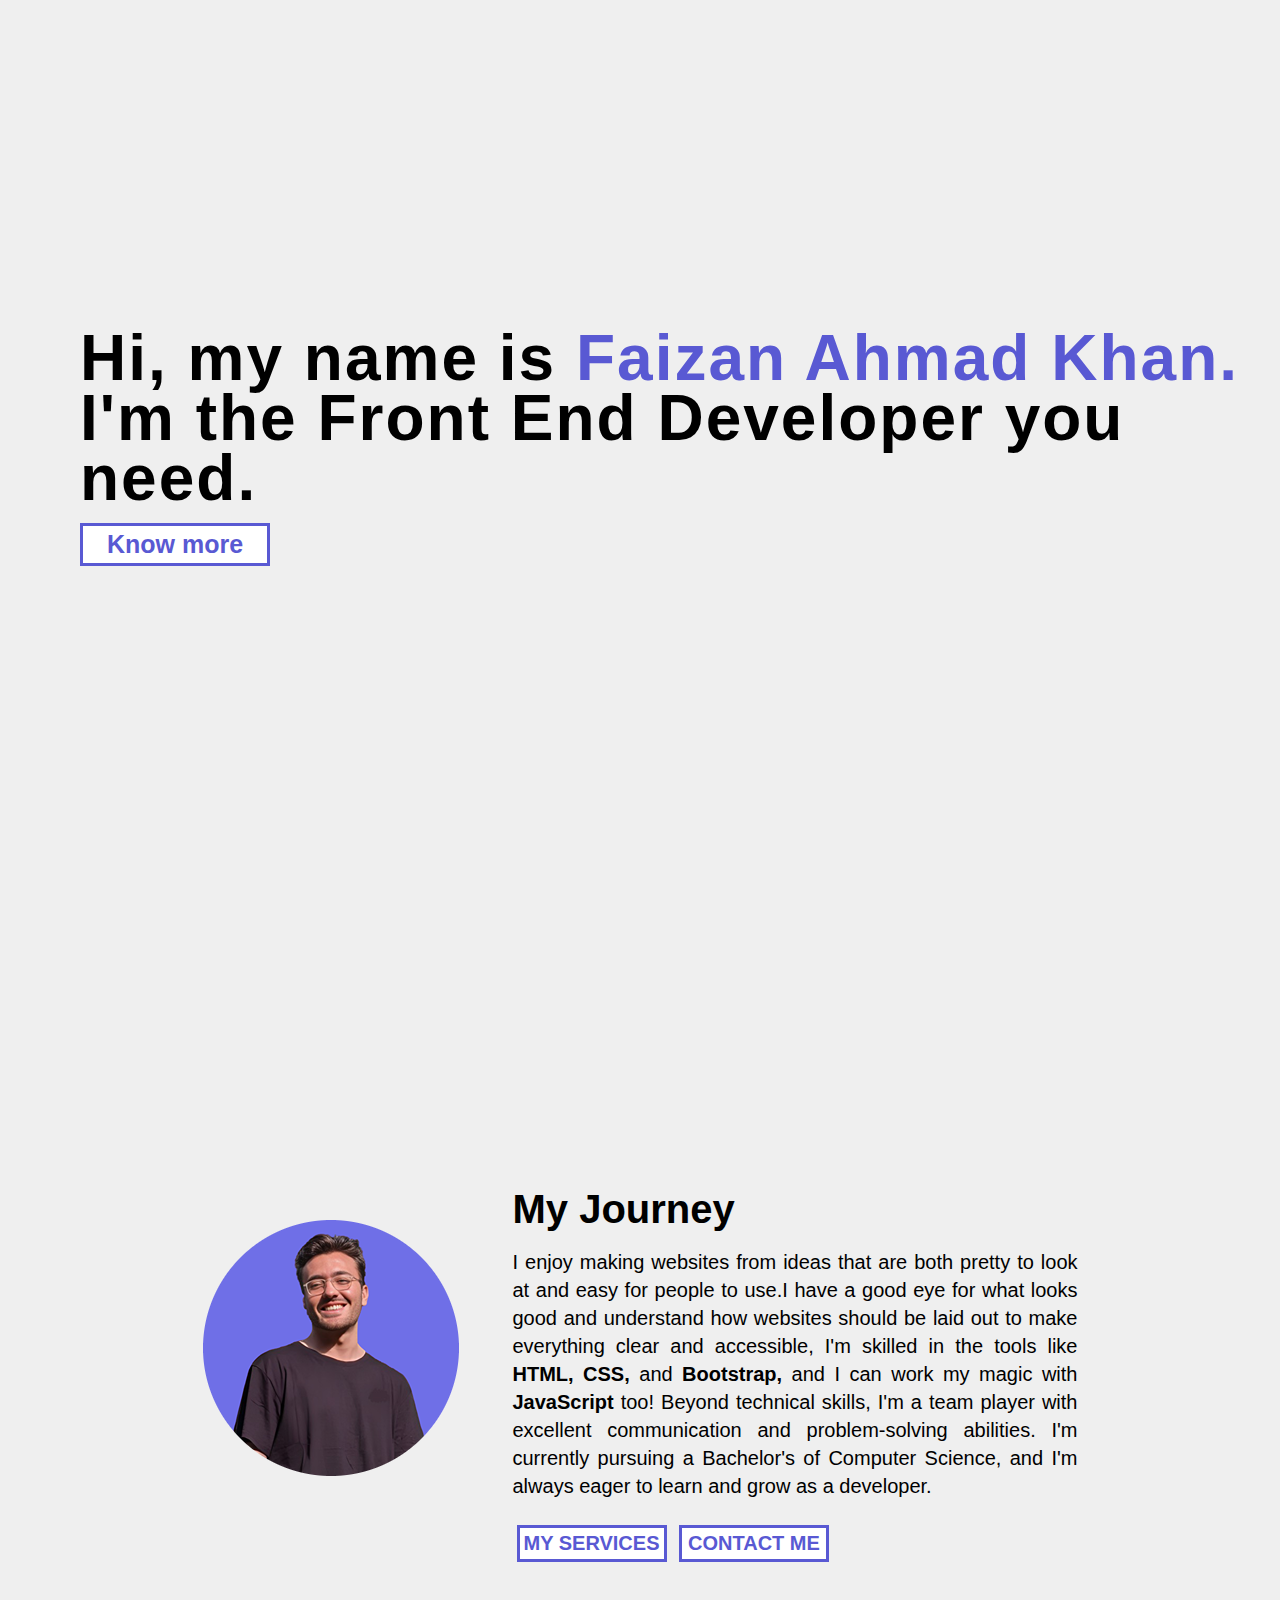
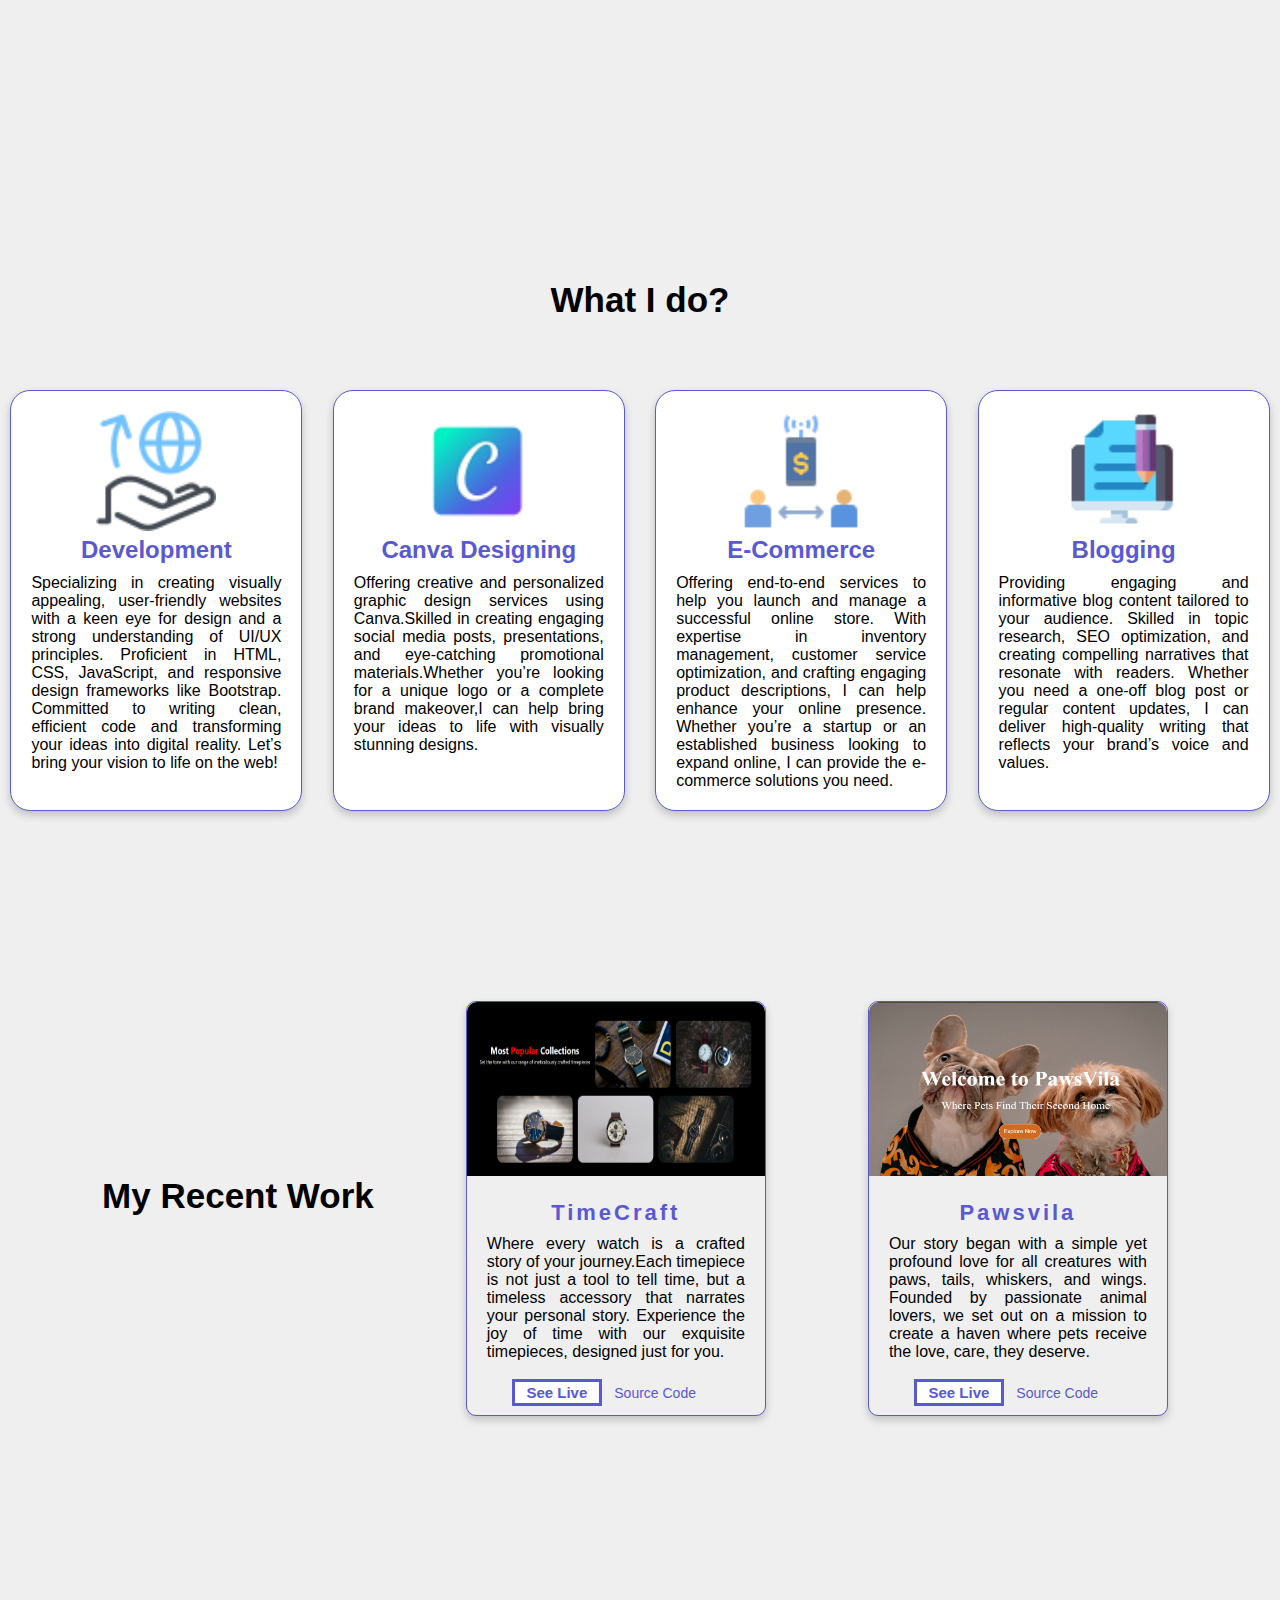
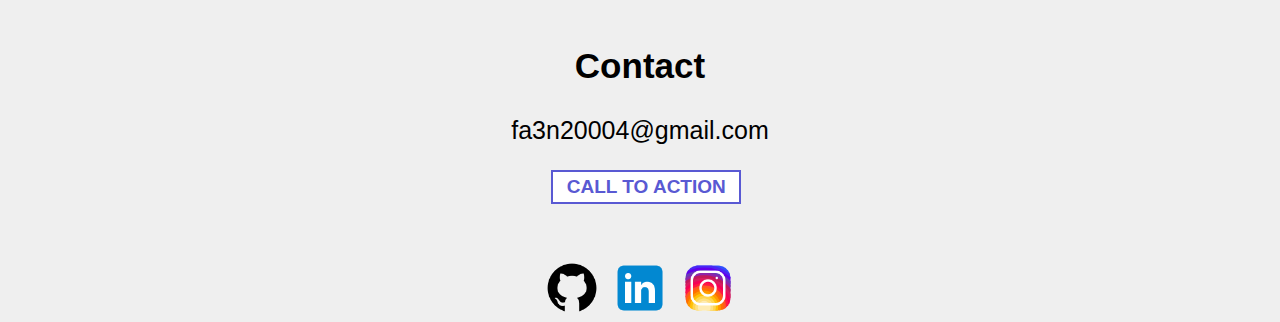
<file: my-portfolio/index.html>
<!DOCTYPE html>
<html lang="en">

<head>
    <meta charset="UTF-8">
    <meta name="viewport" content="width=device-width, initial-scale=1.0">
    <title>Faizan | Developer</title>
    <link rel="stylesheet" href="style.css">
    <link rel="shortcut icon" href="assets/icons/my-img1.ico" type="image/x-icon">

</head>

<body>

    <section class="start-container">
        <h1 id="main-heading"> Hi, my name is <span style="color: rgb(89, 89, 211);"> Faizan Ahmad Khan. </span> <br>
            I'm the Front End Developer you need.</h1>
        <a href="#hero"> <button class="firstBtn"> Know more </button></a>
    </section>

    <section class="hero-container" id="hero">
        <div class="left-side">
            <img src="assets/icons/my-img1.ico" alt="admin-img" id="img">
        </div>

        <div class="right-side">
            <h1 id="right-side-heading">My Journey</h1>
            <p id="right-side-para"> I enjoy making websites from ideas that are both pretty to look at and easy for
                people to use.I have a good eye for what looks good and understand how websites should be
                laid out to make everything clear and accessible, I'm skilled in the tools like <b>HTML, CSS,</b>
                and <b>Bootstrap,</b> and I can work my magic with <b>JavaScript</b> too!
                Beyond technical skills, I'm a team player with excellent communication and problem-solving abilities.
                I'm currently pursuing a Bachelor's of Computer Science, and I'm always eager
                to learn and grow as a developer.</p>
            <a href="#services-head"> <button class="SecondBtn">MY SERVICES</button></a>
            <a href="mailto:fa3n20004@gmail.com"> <button class="SecondBtn">CONTACT ME</button></a>
        </div>
    </section>

    <section class="services-container">
        <div class="service-top">
            <h1 id="services-head">What I do?</h1>
        </div>
        <div class="services">
            <article class="service">
                <img src="assets/icons/icons8-development-64 2.png" alt="Front End Development" class="card-img">
                <h2 class="card-heading">Development</h2>
                <p class="card-para">Specializing in creating visually appealing, user-friendly websites with a keen eye
                    for design and a strong
                    understanding of UI/UX principles. Proficient in HTML, CSS, JavaScript, and responsive design
                    frameworks like Bootstrap.
                    Committed to writing clean, efficient code and transforming your ideas into digital reality. Let’s
                    bring your vision to
                    life on the web!</p>
            </article>
            <article class="service">
                <img src="assets/icons/icons8-canva-app-64.png" alt="Canva Designing" class="card-img">
                <h2 class="card-heading">Canva Designing </h2>
                <p class="card-para">Offering creative and personalized graphic design services using Canva.Skilled in
                    creating engaging social media posts, presentations, and
                    eye-catching promotional materials.Whether you’re looking for a unique logo or a complete brand
                    makeover,I can help bring your ideas to life with visually stunning designs.</p>
            </article>
            <article class="service">
                <img src="assets/icons/icons8-e-commerce-64.png" alt="E-Commerce" class="card-img">
                <h2 class="card-heading">E-Commerce</h2>
                <p class="card-para">Offering end-to-end services to help you launch and manage a successful online
                    store. With expertise in inventory management, customer service optimization, and crafting engaging
                    product descriptions, I can help enhance your online presence. Whether you’re a
                    startup or an established business looking to expand
                    online, I can provide
                    the e-commerce solutions you need.</p>
            </article>
            <article class="service">
                <img src="assets/icons/icons8-blogging-64.png" alt="E-Commerce" class="card-img">
                <h2 class="card-heading">Blogging</h2>
                <p class="card-para">Providing engaging and informative blog content tailored to your audience. Skilled
                    in topic research, SEO optimization,
                    and creating compelling narratives that resonate with readers. Whether you need a one-off blog post
                    or regular content
                    updates, I can deliver high-quality writing that reflects your brand’s voice and values.</p>
            </article>
        </div>
    </section>

    <section class="projects">
        <div class="main-heading-project">
            <h1>My Recent Work</h1>
        </div>
        <div class="my-work">
            <img src="assets/images/pp1.png" alt="project-img">
            <h2>TimeCraft</h2>
            <p>Where every watch is a crafted story of your journey.Each timepiece is not just a tool to tell time, but
                a timeless accessory that
                narrates your personal story. Experience
                the joy of time with our exquisite timepieces, designed just for
                you.</p>
            <a href="https://faizan-ahmad-khan.github.io/TimeCraft/" target="_blank"><button>See Live</button></a>
            <a href="https://github.com/Faizan-Ahmad-Khan/TimeCraft" target="_blank"
                style="color: rgb(89, 89, 211); font-size: 14px; margin-left: 8px;">Source Code</a>
        </div>
        <div class="my-work">
            <img src="assets/images/pp2.png" alt="project-img">
            <h2>Pawsvila</h2>
            <p> Our story began with a
                simple yet profound love for all creatures with paws, tails, whiskers, and wings. Founded by passionate
                animal lovers, we set out on a mission to create a haven where pets receive the love, care, they
                deserve.</p>
            <a href="https://faizan-ahmad-khan.github.io/Pets-Web-Project/" target="_blank"><button>See
                    Live</button></a>
            <a href="https://github.com/Faizan-Ahmad-Khan/Pets-Web-Project" target="_blank"
                style="color: rgb(89, 89, 211); font-size: 14px; margin-left: 8px;">Source Code</a>
        </div>
    </section>

    <section class="contact">
        <div class="contact-container">
            <h1>Contact</h1>
            <p>fa3n20004@gmail.com</p>
            <a href="mailto:fa3n20004@gmail.com"> <button>CALL TO ACTION</button></a>
        </div>
    </section>

    <section class="footer-section">
        <div class="footer">
            <a href="https://github.com/Faizan-Ahmad-Khan" target="_blank"><img src="assets/icons/icons8-github-100.png"
                    alt="github" width="60px"></a>
            <a href="https://www.linkedin.com/in/faizan-ahmad-khan5/" target="_blank"><img
                    src="assets/icons/icons8-linkedin-100.png" alt="" width="60px"></a>
            <a href="https://www.instagram.com/_fa3n__/" target="_blank"><img
                    src="assets/icons/icons8-instagram-100.png" alt="instagram" width="60px"></a>
        </div>
    </section>
</body>

</html>
</file>
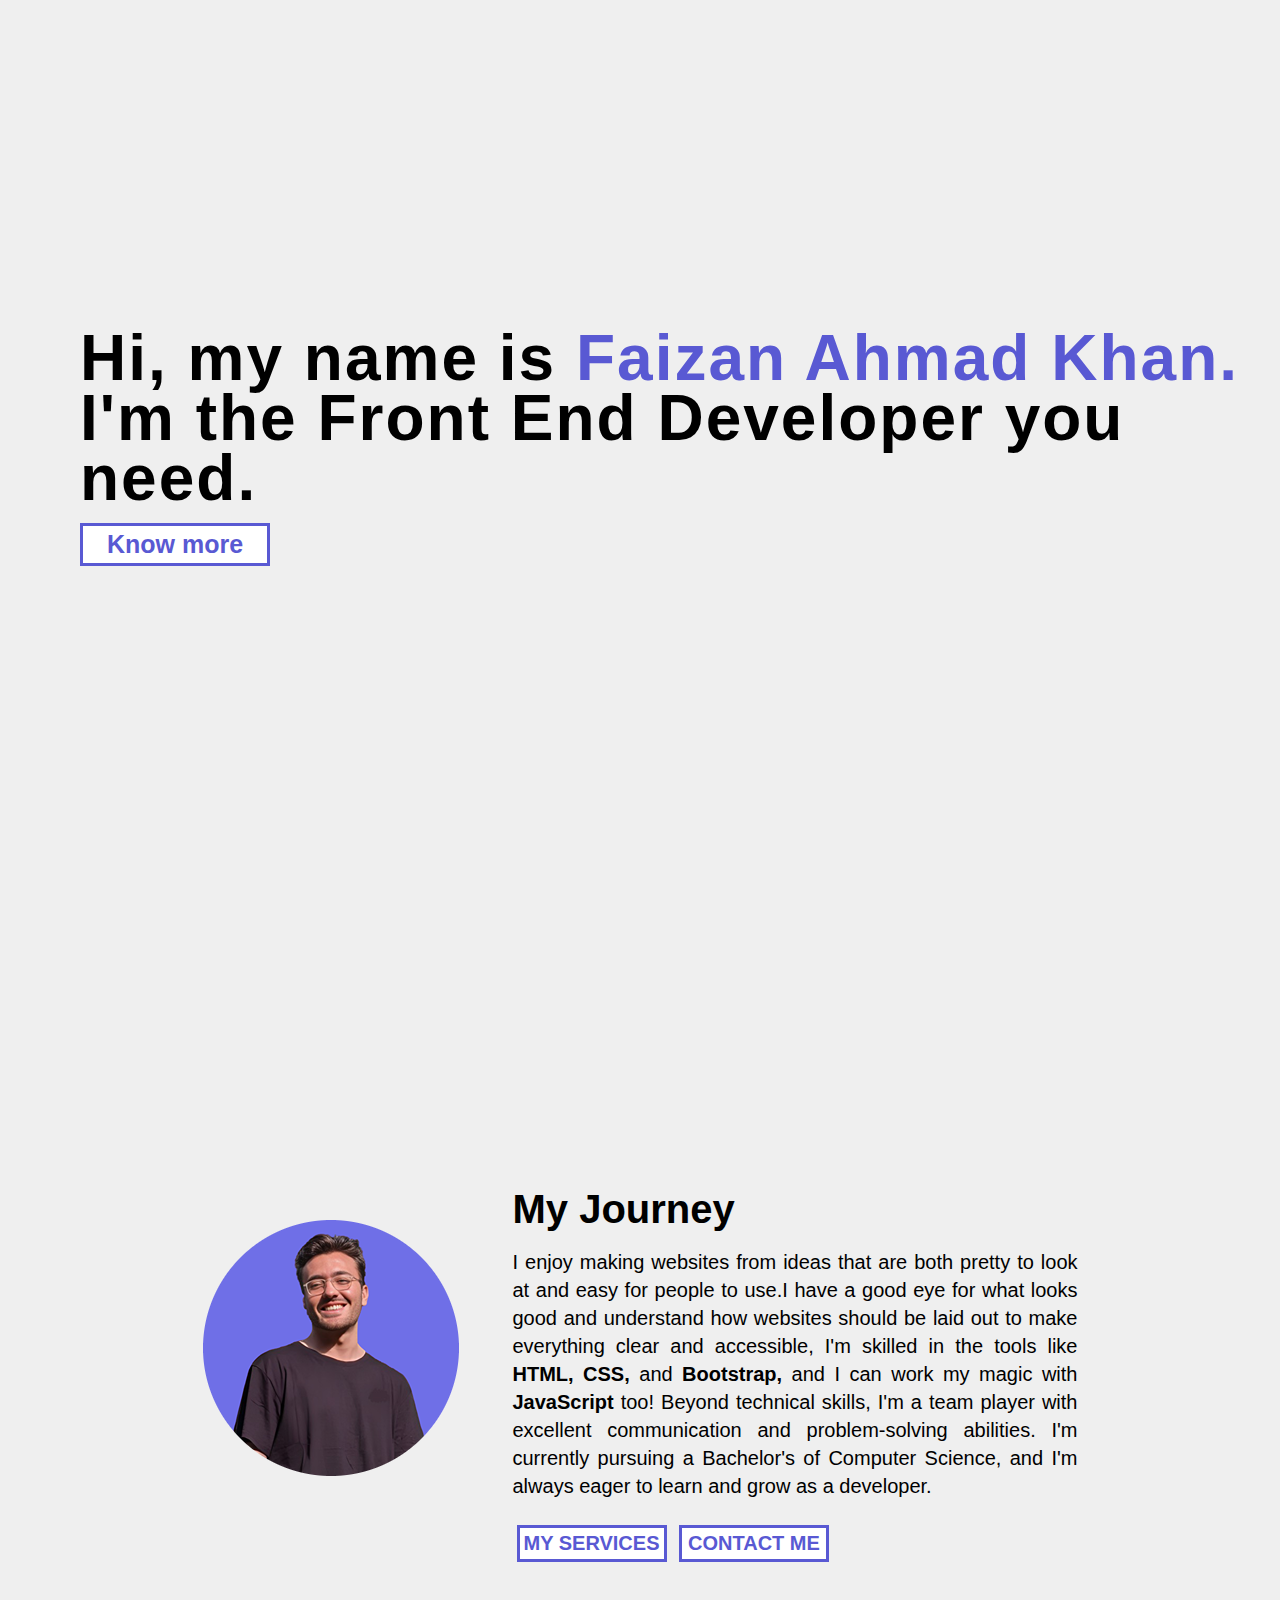
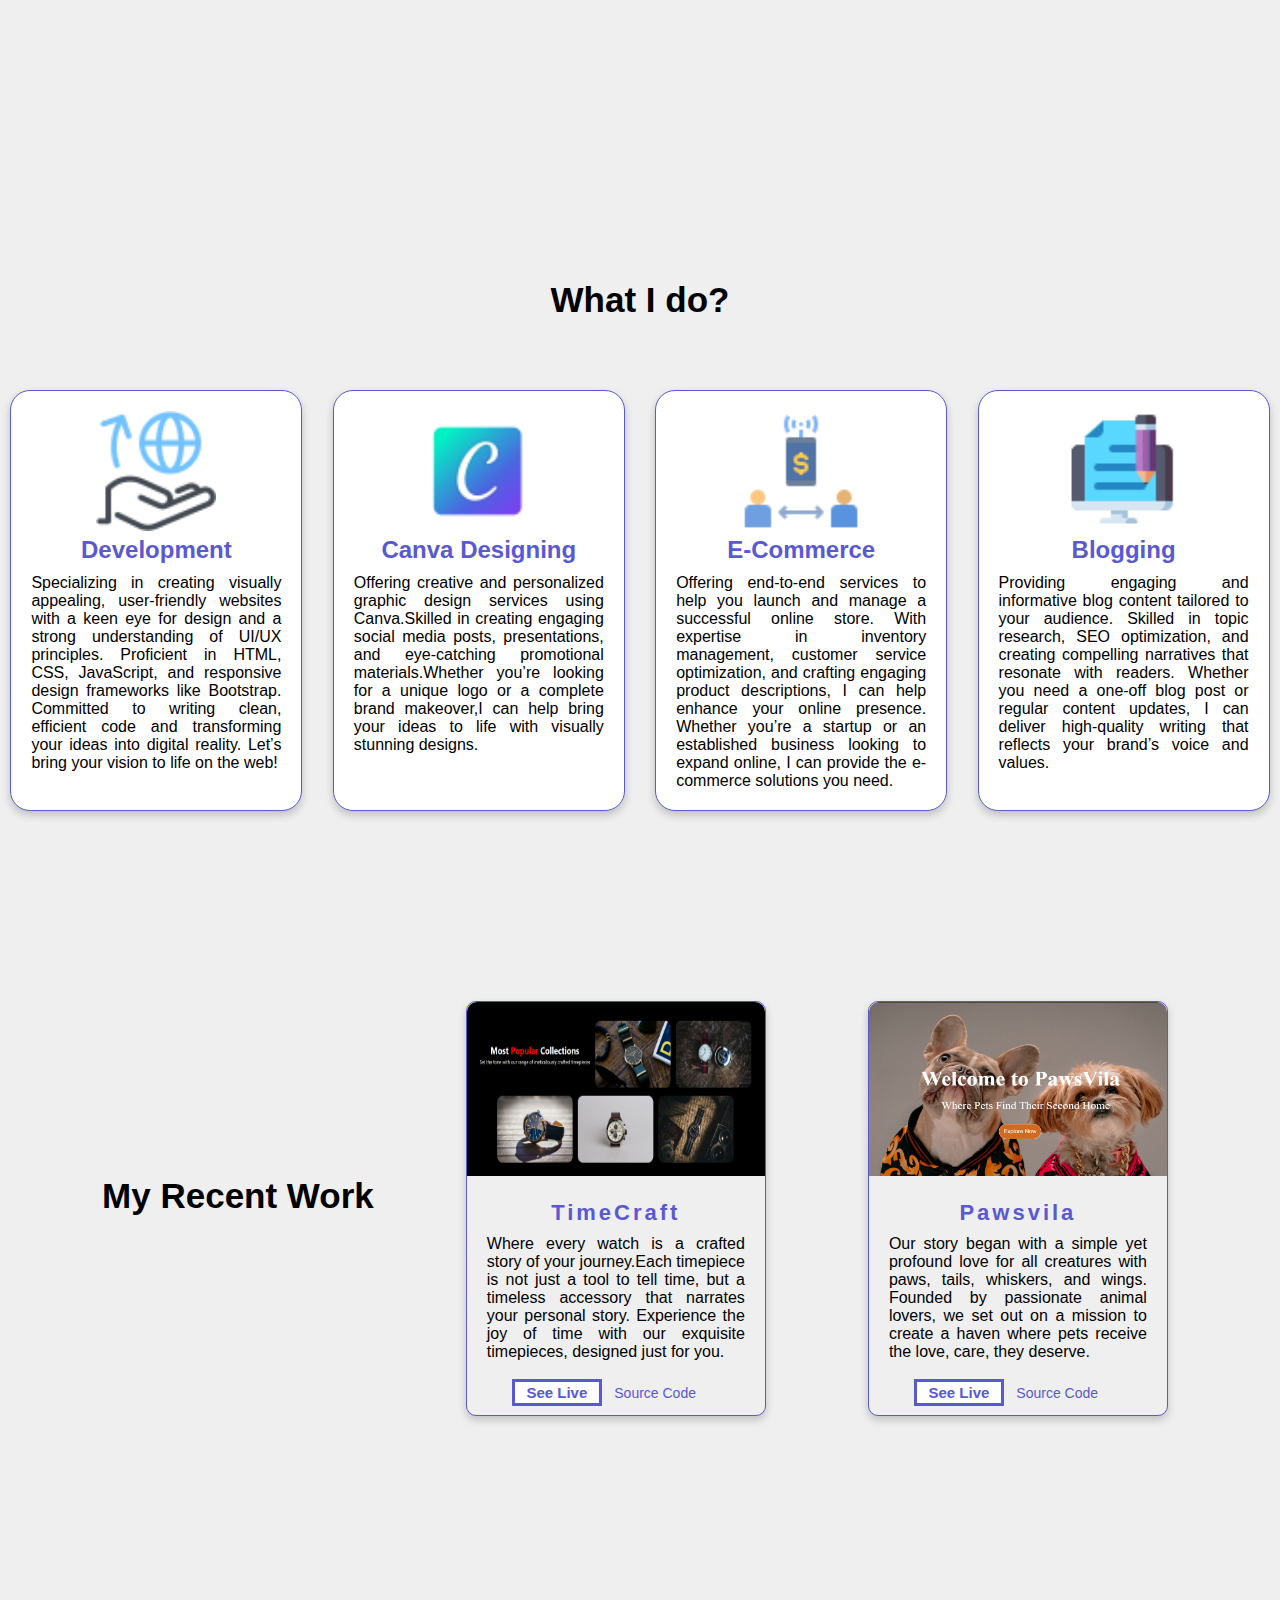
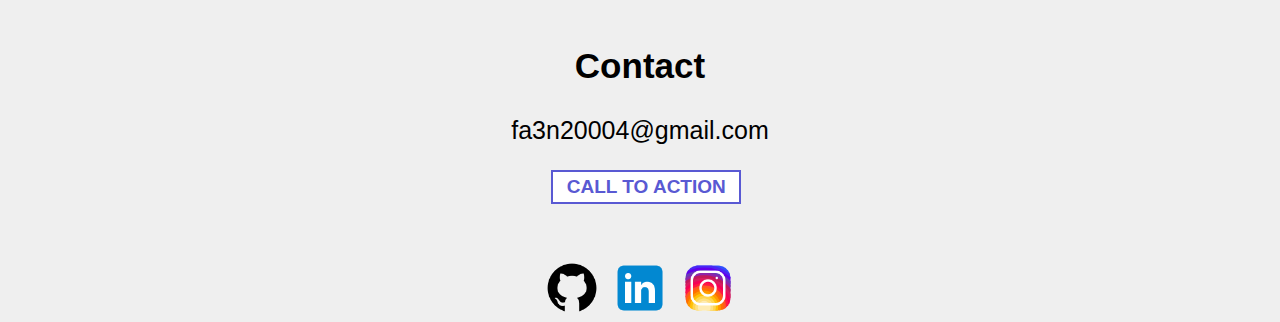
<file: task-1/index.html>
<!DOCTYPE html>
<html lang="en">

<head>
    <meta charset="UTF-8">
    <meta name="viewport" content="width=device-width, initial-scale=1.0">
    <title>Faizan | Developer</title>
    <link rel="stylesheet" href="style.css">
    <link rel="shortcut icon" href="assets/icons/my-img1.ico" type="image/x-icon">

</head>

<body>

    <section class="start-container">
        <h1 id="main-heading"> Hi, my name is <b> <span style="color: rgb(89, 89, 211);"> Faizan
                    Ahmad Khan.
                </span></b> <br>
            I'm the Front End Developer you need.</h1>
        <a href="#hero"> <button class="firstBtn"> Know more </button></a>
    </section>

    <section class="hero-container" id="hero">
        <div class="left-side">
            <img src="assets/icons/my-img1.ico" alt="admin-img" id="img">
        </div>

        <div class="right-side">
            <h1 id="right-side-heading">My Journey</h1>
            <p id="right-side-para"> I enjoy making websites from ideas that are both pretty to look at and easy for
                people to use.I have a good eye for what looks good and understand how websites should be
                laid out to make everything clear and accessible, I'm skilled in the tools like <b>HTML, CSS,</b>
                and <b>Bootstrap,</b> and I can work my magic with <b>JavaScript</b> too!
                Beyond technical skills, I'm a team player with excellent communication and problem-solving abilities.
                I'm currently pursuing a Bachelor's of Computer Science, and I'm always eager
                to learn and grow as a developer.</p>
            <a href="#services-head"> <button class="SecondBtn">MY SERVICES</button></a>
            <a href="mailto:fa3n20004@gmail.com"> <button class="SecondBtn">CONTACT ME</button></a>
        </div>
    </section>

    <section class="services-container">
        <div class="service-top">
            <h1 id="services-head">What I do?</h1>
        </div>
        <div class="services">
            <article class="service">
                <img src="assets/icons/icons8-development-64 2.png" alt="Front End Development" class="card-img">
                <h2 class="card-heading">Development</h2>
                <p class="card-para">Specializing in creating visually appealing, user-friendly websites with a keen eye
                    for design and a strong
                    understanding of UI/UX principles. Proficient in HTML, CSS, JavaScript, and responsive design
                    frameworks like Bootstrap.
                    Committed to writing clean, efficient code and transforming your ideas into digital reality. Let’s
                    bring your vision to
                    life on the web!</p>
            </article>
            <article class="service">
                <img src="assets/icons/icons8-canva-app-64.png" alt="Canva Designing" class="card-img">
                <h2 class="card-heading">Canva Designing </h2>
                <p class="card-para">Offering creative and personalized graphic design services using Canva.Skilled in
                    creating engaging social media posts, presentations, and
                    eye-catching promotional materials.Whether you’re looking for a unique logo or a complete brand
                    makeover,I can help bring your ideas to life with visually stunning designs.</p>
            </article>
            <article class="service">
                <img src="assets/icons/icons8-e-commerce-64.png" alt="E-Commerce" class="card-img">
                <h2 class="card-heading">E-Commerce</h2>
                <p class="card-para">Offering end-to-end services to help you launch and manage a successful online
                    store. With expertise in inventory management, customer service optimization, and crafting engaging
                    product descriptions, I can help enhance your online presence. Whether you’re a
                    startup or an established business looking to expand
                    online, I can provide
                    the e-commerce solutions you need.</p>
            </article>
            <article class="service">
                <img src="assets/icons/icons8-blogging-64.png" alt="E-Commerce" class="card-img">
                <h2 class="card-heading">Blogging</h2>
                <p class="card-para">Providing engaging and informative blog content tailored to your audience. Skilled
                    in topic research, SEO optimization,
                    and creating compelling narratives that resonate with readers. Whether you need a one-off blog post
                    or regular content
                    updates, I can deliver high-quality writing that reflects your brand’s voice and values.</p>
            </article>
        </div>
    </section>

    <section class="projects">
        <div class="main-heading-project">
            <h1>My Recent Work</h1>
        </div>
        <div class="my-work">
            <img src="assets/images/pp1.png" alt="project-img">
            <h2>TimeCraft</h2>
            <p>Where every watch is a crafted story of your journey.Each timepiece is not just a tool to tell time, but
                a timeless accessory that
                narrates your personal story. Experience
                the joy of time with our exquisite timepieces, designed just for
                you.</p>
            <a href="https://faizan-ahmad-khan.github.io/TimeCraft/" target="_blank"><button>See Live</button></a>
            <a href="https://github.com/Faizan-Ahmad-Khan/TimeCraft" target="_blank"
                style="color: rgb(89, 89, 211); font-size: 14px; margin-left: 8px;">Source Code</a>
        </div>
        <div class="my-work">
            <img src="assets/images/pp2.png" alt="project-img">
            <h2>Pawsvila</h2>
            <p> Our story began with a
                simple yet profound love for all creatures with paws, tails, whiskers, and wings. Founded by passionate
                animal lovers, we set out on a mission to create a haven where pets receive the love, care, they
                deserve.</p>
            <a href="https://faizan-ahmad-khan.github.io/Pets-Web-Project/" target="_blank"><button>See
                    Live</button></a>
            <a href="https://github.com/Faizan-Ahmad-Khan/Pets-Web-Project" target="_blank"
                style="color: rgb(89, 89, 211); font-size: 14px; margin-left: 8px;">Source Code</a>
        </div>
    </section>

    <section class="contact">
        <div class="contact-container">
            <h1>Contact</h1>
            <p>fa3n20004@gmail.com</p>
            <a href="mailto:fa3n20004@gmail.com"><button>CALL TO ACTION</button></a>
        </div>
    </section>

    <section class="footer-section">
        <div class="footer">
            <a href="https://github.com/Faizan-Ahmad-Khan" target="_blank"><img src="assets/icons/icons8-github-100.png"
                    alt="github" width="60px"></a>
            <a href="https://www.linkedin.com/in/faizan-ahmad-khan5/" target="_blank"><img
                    src="assets/icons/icons8-linkedin-100.png" alt="" width="60px"></a>
            <a href="https://www.instagram.com/_fa3n__/" target="_blank"><img
                    src="assets/icons/icons8-instagram-100.png" alt="instagram" width="60px"></a>
        </div>
    </section>
</body>

</html>
</file>
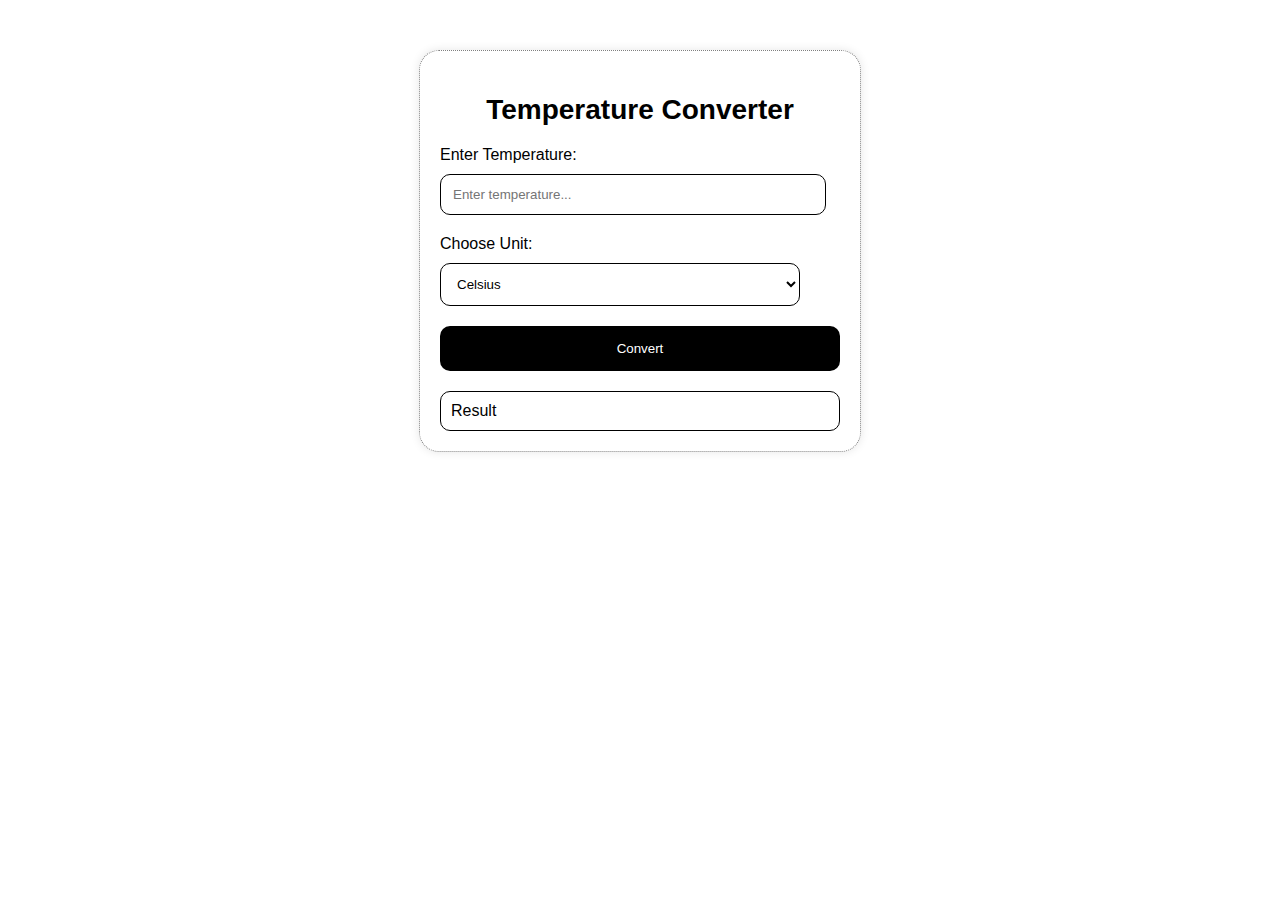
<file: task-3/index.html>
<!DOCTYPE html>
<html lang="en">

<head>
    <meta charset="UTF-8">
    <meta name="viewport" content="width=device-width, initial-scale=1.0">
    <title>Temperature Converter</title>
    <link rel="stylesheet" href="style.css">

</head>

<body>
    <div class="container">
        <h2>Temperature Converter</h2>
        <label for="temperature">Enter Temperature:</label>
        <input type="text" id="temperature" placeholder="Enter temperature...">
        <label for="unit">Choose Unit:</label>
        <select id="unit">
            <option value="celsius">Celsius</option>
            <option value="fahrenheit">Fahrenheit</option>
            <option value="kelvin">Kelvin</option>
        </select>
        <button onclick="convertTemperature()">Convert</button>
        <div id="result">Result</div>
    </div>

    <script src="script.js"></script>
</body>

</html>
</file>
<file: my-portfolio/style.css>
* {
  margin: 0;
  padding: 0;
  box-sizing: border-box;
  font-family: Arial;
  background-color: rgb(239, 239, 239);
}

a {
  text-decoration: none;
  color: black;
}

li {
  list-style-type: none;
}

.start-container {
  font-weight: 600;
  font-size: 32px;
  height: 100vh;
  display: flex;
  flex-direction: column;
  justify-content: center;
  padding-left: 80px;
  line-height: 60px;
  letter-spacing: 2px;
  animation: 1.5s ease-out 0s 1 slideInFromLeft;
}

@keyframes slideInFromLeft {
  0% {
    transform: translatey(-80%);
  }
  100% {
    transform: translatey(0);
  }
}

.firstBtn {
  font-size: 25px;
  border: 3px solid rgb(89, 89, 211);
  background-color: white;
  color: rgb(89, 89, 211);
  font-weight: 600;
  padding: 4px;
  width: 190px;
  margin-top: 15px;
  animation: 1.5s ease-out 0s 1 slideInBtn;
}

@keyframes slideInBtn {
  0% {
    transform: translateX(-80%);
  }
  100% {
    transform: translateX(0);
  }
}

.firstBtn:hover {
  cursor: pointer;
  background-color: rgb(89, 89, 211);
  transition: 1s ease-out;
  color: white;
}

@media only screen and (max-width: 420px) {
  section.start-container {
    padding-top: 20px;
    display: flex;
    flex-direction: column;
    justify-content: left;
    letter-spacing: 1px;
    font-size: 18px;
  }

  .firstBtn {
    font-size: 20px;
    width: 150px;
  }
}

@media only screen and (max-width: 767px) {
  section.start-container {
    text-align: center;
    padding-top: 150px;
    display: flex;
    flex-direction: column;
    justify-content: left;
    font-size: 22px;
    letter-spacing: 1.5px;
  }

  .firstBtn {
    font-size: 22px;
    width: 160px;
  }
}

@media only screen and (max-width: 1024px) {
  section.start-container {
    padding-left: 20px;
    font-size: 24px;
    padding-left: 30px;
    font-weight: 700;
    letter-spacing: 2px;
  }

  .firstBtn {
    font-size: 24px;
    width: 170px;
  }
}

.hero-container {
  height: 100vh;
  display: flex;
  justify-content: center;
  align-items: center;
  gap: 50px;
}

.left-side {
  width: 260px;
}

.right-side {
  width: 565px;
  height: 450px;
  line-height: 28px;
  padding-top: 70px;
}

.SecondBtn {
  font-size: 20px;
  border: 3px solid rgb(89, 89, 211);
  background-color: white;
  color: rgb(89, 89, 211);
  font-weight: 600;
  padding: 4px;
  width: 150px;
  margin: 4px;
  margin-top: 25px;
}

.SecondBtn:hover {
  cursor: pointer;
  background-color: rgb(89, 89, 211);
  transition: 1s ease-out;
  color: white;
}

#right-side-heading {
  font-size: 40px;
  margin-bottom: 25px;
}

#right-side-para {
  font-size: 20px;
  text-align: justify;
}

.left-side img {
  object-fit: cover;
  transition: all 0.7s ease-out;
}

.left-side img:hover {
  scale: 1.1;
}

@media only screen and (max-width: 933px) {
  .hero-container {
    height: 140vh;
    gap: 30px;
  }

  .left-side {
    width: 200px;
  }

  .right-side {
    width: 550px;
    height: 480px;
  }

  #img {
    width: 200px;
  }

  #right-side-heading {
    font-size: 35px;
  }

  #right-side-para {
    font-size: 21px;
  }

  .SecondBtn {
    font-size: 18px;
    width: 140px;
  }
}

@media only screen and (max-width: 767px) {
  .hero-container {
    padding-bottom: 250px;
    gap: 20px;
    height: 240vh;
  }

  .left-side {
    width: 172px;
  }

  #img {
    width: 170px;
  }

  .right-side {
    width: 440px;
    height: 520px;
  }

  #right-side-heading {
    font-size: 35px;
  }

  #right-side-para {
    font-size: 19px;
  }

  .SecondBtn {
    font-size: 16px;
    width: 140px;
  }
}

@media only screen and (max-width: 624px) {
  .hero-container {
    padding-top: 500px;
    flex-direction: column;
    gap: 10px;
    text-align: center;
  }

  .left-side {
    width: 192px;
  }

  #img {
    width: 190px;
  }

  .right-side {
    padding-top: 20px;
    width: 420px;
    height: 400px;
  }

  #right-side-heading {
    font-size: 34px;
  }

  #right-side-para {
    font-size: 19px;
  }

  .SecondBtn {
    font-size: 18px;
    width: 140px;
  }
}

@media only screen and (max-width: 428px) {
  .hero-container {
    flex-direction: column;
    gap: 5px;
    height: 190vh;
  }

  .left-side {
    width: 192px;
  }

  .right-side {
    width: 330px;
    height: 650px;
    padding-top: 30px;
  }

  #right-side-heading {
    font-size: 30px;
  }

  #right-side-para {
    font-size: 18px;
  }

  .SecondBtn {
    font-size: 18px;
    width: 140px;
  }
}

.services-container {
  height: auto;
  padding-top: 80px;
  padding-bottom: 80px;
  text-align: center;
}
.services {
  display: flex;
  flex-wrap: wrap;
  justify-content: space-evenly;
  gap: 20px;
  margin-top: 30px;
  margin-bottom: 30px;
}

.service {
  border-radius: 20px;
  text-align: center;
  transition: transform 0.4s ease-in-out;
  box-shadow: 0 4px 8px 0 rgba(0, 0, 0, 0.2);
  background-color: #fff;
  padding: 20px;
  border: 1px solid rgb(89, 89, 211);
}

.service:hover {
  transform: scale(1.05);
}

.services-container h1 {
  margin-bottom: 70px;
  font-size: 35px;
}
.service img {
  width: 120px;
  display: block;
  margin: 0 auto;
}

.service p {
  width: 250px;
  text-align: justify;
}

.card-para,
.card-heading,
.card-img {
  background-color: white;
}

.card-heading {
  color: rgb(89, 89, 211);
  padding-bottom: 10px;
  padding-top: 5px;
}

.projects {
  height: auto;
  display: flex;
  justify-content: space-evenly;
  flex-wrap: wrap;
  padding: 20px;
  padding-top: 70px;
}

.main-heading-project h1 {
  text-align: center;
  padding-top: 185px;
  font-size: 35px;
}

.my-work {
  border: 1px solid rgb(89, 89, 211);
  border-radius: 10px;
  width: 300px;
  margin: 10px;
  box-shadow: 0 4px 8px 0 rgba(0, 0, 0, 0.2);
  transition: 0.3s;
}

.my-work:hover {
  box-shadow: 0 10px 26px 0 rgba(0, 0, 0, 0.2);
}

.my-work img {
  border-radius: 10px 10px 0 0;
  width: 100%;
  height: 42%;
  transition: transform 0.4s ease-in-out;
}

.my-work img:hover {
  transform: scale(1.02);
}

.my-work h2 {
  font-size: 22px;
  letter-spacing: 3px;
  color: rgb(89, 89, 211);
  text-align: center;
  margin-top: 20px;
}

.my-work p {
  padding: 0 20px;
  text-align: justify;
  margin-top: 9px;
}

.my-work button {
  margin-top: 18px;
  font-size: 15px;
  border: 3px solid rgb(89, 89, 211);
  background-color: white;
  color: rgb(89, 89, 211);
  font-weight: 600;
  padding: 2px;
  transition: 0.5s;
  margin-left: 45px;
  width: 90px;
}

.my-work button:hover {
  cursor: pointer;
  background-color: rgb(89, 89, 211);
  color: white;
}

.my-work a:hover {
  text-decoration: underline;
}

@media only screen and (max-width: 420px) {
  .my-work {
    margin-top: 50px;
    height: fit-content;
    padding-bottom: 10px;
  }
}

@media only screen and (max-width: 682px) {
  .my-work {
    margin-top: 50px;
    height: fit-content;
    padding-bottom: 10px;
  }
}

@media only screen and (max-width: 1040px) {
  .my-work {
    margin-top: 50px;
    height: fit-content;
    padding-bottom: 10px;
  }
}

.contact {
  height: auto;
  display: flex;
  flex-direction: column;
  justify-content: center;
  align-items: center;
  padding-top: 150px;
}

.contact h1 {
  text-align: center;
  font-size: 35px;
  padding-top: 50px;
}

.contact p {
  margin-top: 30px;
  font-size: 25px;
}

.contact button {
  font-size: 19px;
  border: 2px solid rgb(89, 89, 211);
  background-color: white;
  color: rgb(89, 89, 211);
  font-weight: 600;
  padding: 4px;
  width: 190px;
  margin: 4px;
  margin-top: 25px;
  margin-left: 40px;
}

.contact button:hover {
  cursor: pointer;
  background-color: rgb(89, 89, 211);
  transition: 1s ease-out;
  color: white;
}

.footer {
  display: flex;
  justify-content: center;
  align-items: center;
  gap: 8px;
  padding-top: 50px;
  transition: transform 0.3s ease;
}

.footer a:hover {
  transform: translateY(-5px);
}
</file>
<file: task-1/style.css>
* {
  margin: 0;
  padding: 0;
  box-sizing: border-box;
  font-family: Arial;
  background-color: rgb(239, 239, 239);
}

a {
  text-decoration: none;
  color: black;
}

li {
  list-style-type: none;
}

.start-container {
  font-weight: 600;
  font-size: 32px;
  height: 100vh;
  display: flex;
  flex-direction: column;
  justify-content: center;
  padding-left: 80px;
  line-height: 60px;
  letter-spacing: 2px;
  animation: 1.5s ease-out 0s 1 slideInFromLeft;
}

@keyframes slideInFromLeft {
  0% {
    transform: translatey(-80%);
  }
  100% {
    transform: translatey(0);
  }
}

.firstBtn {
  font-size: 25px;
  border: 3px solid rgb(89, 89, 211);
  background-color: white;
  color: rgb(89, 89, 211);
  font-weight: 600;
  padding: 4px;
  width: 190px;
  margin-top: 15px;
  animation: 1.5s ease-out 0s 1 slideInBtn;
}

@keyframes slideInBtn {
  0% {
    transform: translateX(-80%);
  }
  100% {
    transform: translateX(0);
  }
}

.firstBtn:hover {
  cursor: pointer;
  background-color: rgb(89, 89, 211);
  transition: 1s ease-out;
  color: white;
}

@media only screen and (max-width: 420px) {
  section.start-container {
    padding-top: 20px;
    display: flex;
    flex-direction: column;
    justify-content: left;
    letter-spacing: 1px;
    font-size: 18px;
  }

  .firstBtn {
    font-size: 20px;
    width: 150px;
  }
}

@media only screen and (max-width: 767px) {
  section.start-container {
    text-align: center;
    padding-top: 150px;
    display: flex;
    flex-direction: column;
    justify-content: left;
    font-size: 22px;
    letter-spacing: 1.5px;
  }

  .firstBtn {
    font-size: 22px;
    width: 160px;
  }
}

@media only screen and (max-width: 1024px) {
  section.start-container {
    padding-left: 20px;
    font-size: 24px;
    padding-left: 30px;
    font-weight: 700;
    letter-spacing: 2px;
  }

  .firstBtn {
    font-size: 24px;
    width: 170px;
  }
}

.hero-container {
  height: 100vh;
  display: flex;
  justify-content: center;
  align-items: center;
  gap: 50px;
}

.left-side {
  width: 260px;
}

.right-side {
  width: 565px;
  height: 450px;
  line-height: 28px;
  padding-top: 70px;
}

.SecondBtn {
  font-size: 20px;
  border: 3px solid rgb(89, 89, 211);
  background-color: white;
  color: rgb(89, 89, 211);
  font-weight: 600;
  padding: 4px;
  width: 150px;
  margin: 4px;
  margin-top: 25px;
}

.SecondBtn:hover {
  cursor: pointer;
  background-color: rgb(89, 89, 211);
  transition: 1s ease-out;
  color: white;
}

#right-side-heading {
  font-size: 40px;
  margin-bottom: 25px;
}

#right-side-para {
  font-size: 20px;
  text-align: justify;
}

.left-side img {
  object-fit: cover;
  transition: all 0.7s ease-out;
}

.left-side img:hover {
  scale: 1.1;
}

@media only screen and (max-width: 933px) {
  .hero-container {
    height: 140vh;
    gap: 30px;
  }

  .left-side {
    width: 200px;
  }

  .right-side {
    width: 550px;
    height: 480px;
  }

  #img {
    width: 200px;
  }

  #right-side-heading {
    font-size: 35px;
  }

  #right-side-para {
    font-size: 21px;
  }

  .SecondBtn {
    font-size: 18px;
    width: 140px;
  }
}

@media only screen and (max-width: 767px) {
  .hero-container {
    padding-bottom: 250px;
    gap: 20px;
    height: 240vh;
  }

  .left-side {
    width: 172px;
  }

  #img {
    width: 170px;
  }

  .right-side {
    width: 440px;
    height: 520px;
  }

  #right-side-heading {
    font-size: 35px;
  }

  #right-side-para {
    font-size: 19px;
  }

  .SecondBtn {
    font-size: 16px;
    width: 140px;
  }
}

@media only screen and (max-width: 624px) {
  .hero-container {
    padding-top: 500px;
    flex-direction: column;
    gap: 10px;
    text-align: center;
  }

  .left-side {
    width: 192px;
  }

  #img {
    width: 190px;
  }

  .right-side {
    padding-top: 20px;
    width: 420px;
    height: 400px;
  }

  #right-side-heading {
    font-size: 34px;
  }

  #right-side-para {
    font-size: 19px;
  }

  .SecondBtn {
    font-size: 18px;
    width: 140px;
  }
}

@media only screen and (max-width: 428px) {
  .hero-container {
    flex-direction: column;
    gap: 5px;
    height: 190vh;
  }

  .left-side {
    width: 192px;
  }

  .right-side {
    width: 330px;
    height: 650px;
    padding-top: 30px;
  }

  #right-side-heading {
    font-size: 30px;
  }

  #right-side-para {
    font-size: 18px;
  }

  .SecondBtn {
    font-size: 18px;
    width: 140px;
  }
}

.services-container {
  height: auto;
  padding-top: 80px;
  padding-bottom: 80px;
  text-align: center;
}
.services {
  display: flex;
  flex-wrap: wrap;
  justify-content: space-evenly;
  gap: 20px;
  margin-top: 30px;
  margin-bottom: 30px;
}

.service {
  border-radius: 20px;
  text-align: center;
  transition: transform 0.4s ease-in-out;
  box-shadow: 0 4px 8px 0 rgba(0, 0, 0, 0.2);
  background-color: #fff;
  padding: 20px;
  border: 1px solid rgb(89, 89, 211);
}

.service:hover {
  transform: scale(1.05);
}

.services-container h1 {
  margin-bottom: 70px;
  font-size: 35px;
}
.service img {
  width: 120px;
  display: block;
  margin: 0 auto;
}

.service p {
  width: 250px;
  text-align: justify;
}

.card-para,
.card-heading,
.card-img {
  background-color: white;
}

.card-heading {
  color: rgb(89, 89, 211);
  padding-bottom: 10px;
  padding-top: 5px;
}

.projects {
  height: auto;
  display: flex;
  justify-content: space-evenly;
  flex-wrap: wrap;
  padding: 20px;
  padding-top: 70px;
}

.main-heading-project h1 {
  text-align: center;
  padding-top: 185px;
  font-size: 35px;
}

.my-work {
  border: 1px solid rgb(89, 89, 211);
  border-radius: 10px;
  width: 300px;
  margin: 10px;
  box-shadow: 0 4px 8px 0 rgba(0, 0, 0, 0.2);
  transition: 0.3s;
}

.my-work:hover {
  box-shadow: 0 10px 26px 0 rgba(0, 0, 0, 0.2);
}

.my-work img {
  border-radius: 10px 10px 0 0;
  width: 100%;
  height: 42%;
  transition: transform 0.4s ease-in-out;
}

.my-work img:hover {
  transform: scale(1.02);
}

.my-work h2 {
  font-size: 22px;
  letter-spacing: 3px;
  color: rgb(89, 89, 211);
  text-align: center;
  margin-top: 20px;
}

.my-work p {
  padding: 0 20px;
  text-align: justify;
  margin-top: 9px;
}

.my-work button {
  margin-top: 18px;
  font-size: 15px;
  border: 3px solid rgb(89, 89, 211);
  background-color: white;
  color: rgb(89, 89, 211);
  font-weight: 600;
  padding: 2px;
  transition: 0.5s;
  margin-left: 45px;
  width: 90px;
}

.my-work button:hover {
  cursor: pointer;
  background-color: rgb(89, 89, 211);
  color: white;
}

.my-work a:hover {
  text-decoration: underline;
}

@media only screen and (max-width: 420px) {
  .my-work {
    margin-top: 50px;
    height: fit-content;
    padding-bottom: 10px;
  }
}

@media only screen and (max-width: 682px) {
  .my-work {
    margin-top: 50px;
    height: fit-content;
    padding-bottom: 10px;
  }
}

@media only screen and (max-width: 1040px) {
  .my-work {
    margin-top: 50px;
    height: fit-content;
    padding-bottom: 10px;
  }
}

.contact {
  height: auto;
  display: flex;
  flex-direction: column;
  justify-content: center;
  align-items: center;
  padding-top: 150px;
}

.contact h1 {
  text-align: center;
  font-size: 35px;
  padding-top: 50px;
}

.contact p {
  margin-top: 30px;
  font-size: 25px;
}

.contact button {
  font-size: 19px;
  border: 2px solid rgb(89, 89, 211);
  background-color: white;
  color: rgb(89, 89, 211);
  font-weight: 600;
  padding: 4px;
  width: 190px;
  margin: 4px;
  margin-top: 25px;
  margin-left: 40px;
}

.contact button:hover {
  cursor: pointer;
  background-color: rgb(89, 89, 211);
  transition: 1s ease-out;
  color: white;
}

.footer {
  display: flex;
  justify-content: center;
  align-items: center;
  gap: 8px;
  padding-top: 50px;
  transition: transform 0.3s ease;
}

.footer a:hover {
  transform: translateY(-5px);
}
</file>
<file: task-3/style.css>
body {
  font-family: Arial;
  color: #000;
  margin: 0;
  padding: 0;
}

.container {
  max-width: 400px;
  margin: 50px auto;
  padding: 20px;
  background-color: rgba(255, 255, 255, 0.8);
  border-radius: 20px;
  box-shadow: 0px 0px 10px rgba(0, 0, 0, 0.1);
  transition: box-shadow 0.3s ease;
  border: 1px dotted grey;
}

.container:hover {
  box-shadow: 0px 0px 15px rgba(0, 0, 0, 0.3);
}

h2 {
  text-align: center;
  color: #000;
  margin-bottom: 20px;
  font-size: 28px;
}

label {
  display: block;
  margin-bottom: 10px;
  color: #000;
  transition: color 0.3s ease;
}

input[type="text"],
select {
  width: 90%;
  padding: 12px;
  margin-bottom: 20px;
  border: none;
  border-radius: 10px;
  background-color: rgba(255, 255, 255, 0.9);
  transition: background-color 0.3s ease, box-shadow 0.3s ease;
  border: 1px solid black;
}

input[type="text"]:focus,
select:focus {
  outline: none;
  border: none;
}

button {
  width: 100%;
  padding: 15px;
  background-color: #000;
  color: #fff;
  border: none;
  border-radius: 10px;
  cursor: pointer;
  transition: background-color 0.3s ease;
}

button:hover {
  background-color: #444;
  font-size: 15px;
}

#result {
  margin-top: 20px;
  padding: 10px;
  background-color: rgba(255, 255, 255, 0.9);
  border-radius: 10px;
  transition: background-color 0.3s ease, transform 0.3s ease;
  border: 1px solid black;
}

#result:hover {
  background-color: #f0f0f0;
}
</file>
